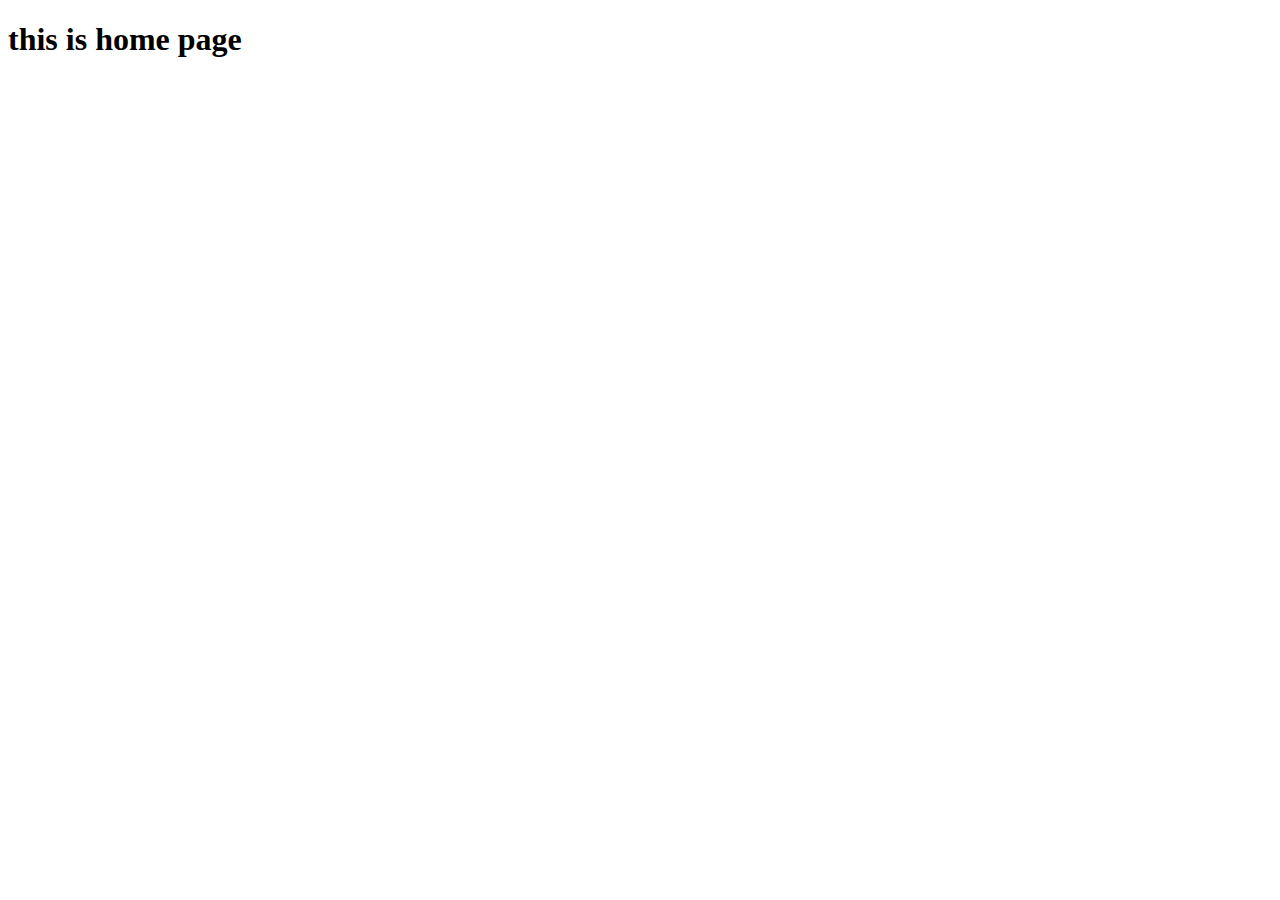
<file: basic/home.html>
<!DOCTYPE html>
<html lang="en">
<head>
    <meta charset="UTF-8">
    <meta name="viewport" content="width=device-width, initial-scale=1.0">
    <title>Document</title>
</head>
<body>
    <h1>this is home page</h1>
</body>
</html>
</file>
